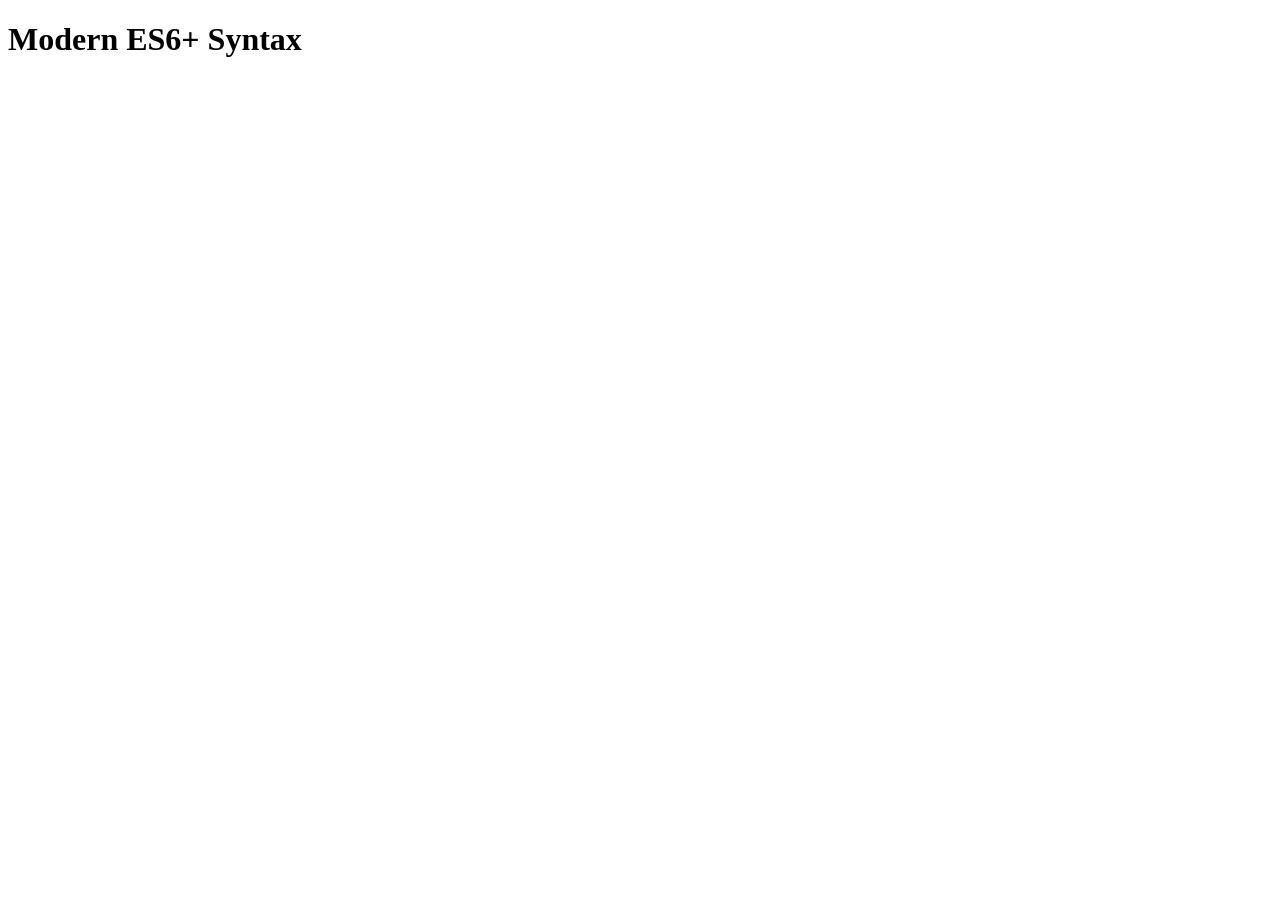
<file: Modern ES6+ Syntax/index.html>
<!DOCTYPE html>
<html lang="en">
<head>
    <meta charset="UTF-8">
    <meta name="viewport" content="width=device-width, initial-scale=1.0">
    <title>Modern ES6+ Syntax</title>
</head>
<body>
  <h1>Modern ES6+ Syntax</h1>  
  <script src="/Modern ES6+ Syntax/script.js"></script>
</body>
</html>
</file>
